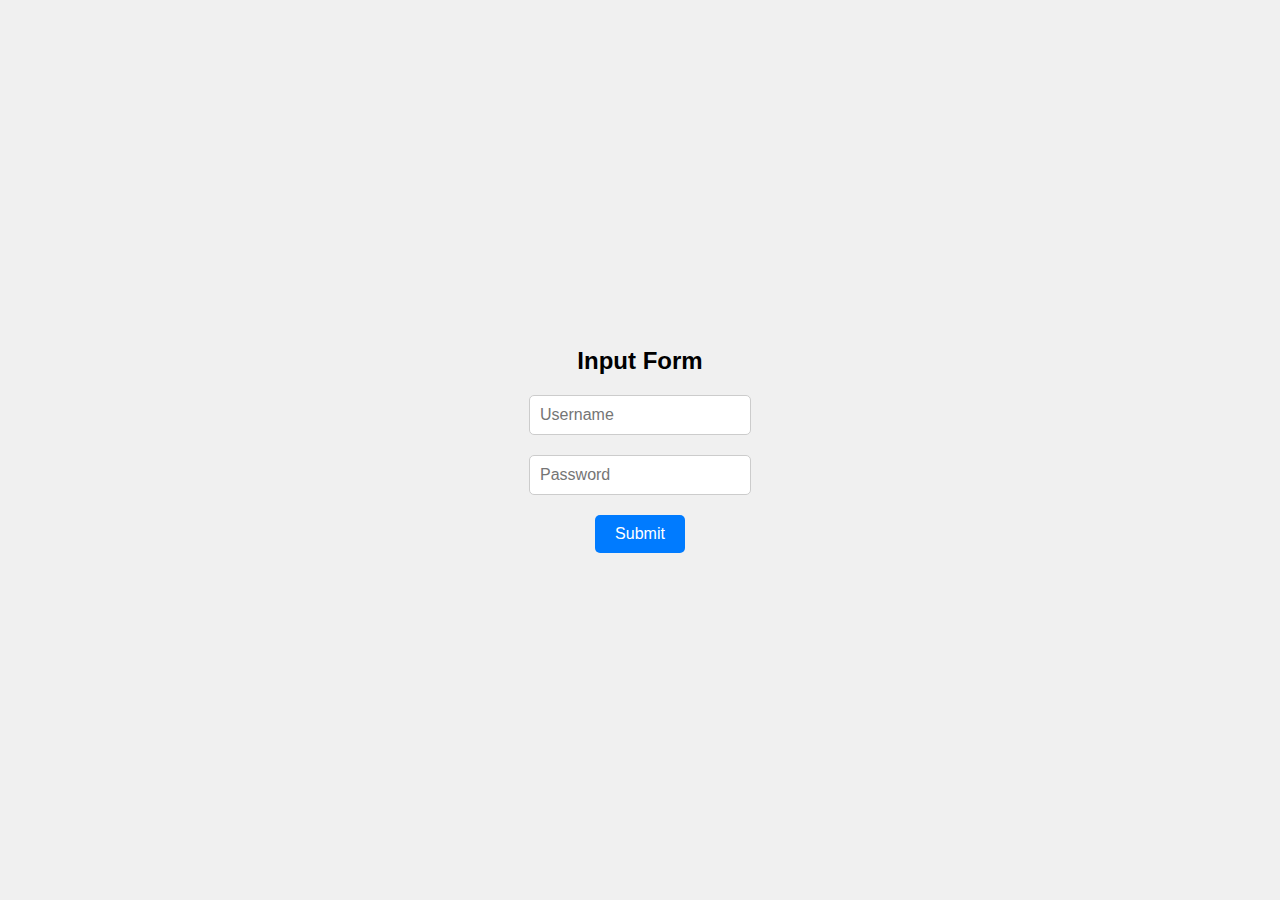
<file: index.html>
<!DOCTYPE html>
<html lang="en">
<head>
    <meta charset="UTF-8">
    <meta name="viewport" content="width=device-width, initial-scale=1.0">
    <title>Input Form</title>
    <link rel="stylesheet" type="text/css" href="styles.css">
</head>
<body>
    <div class="container">
        <h2>Input Form</h2>

        <form action="/process_form" method="POST">
            <div class="input-group">
                <input type="text" name="input1" placeholder="Username">
            </div>
            <div class="input-group">
                <input type="text" name="input2" placeholder="Password">
            </div>
            <div class="input-group">
                <button type="submit">Submit</button>
            </div>
        </form>
    </div>
</body>
</html>
</file>
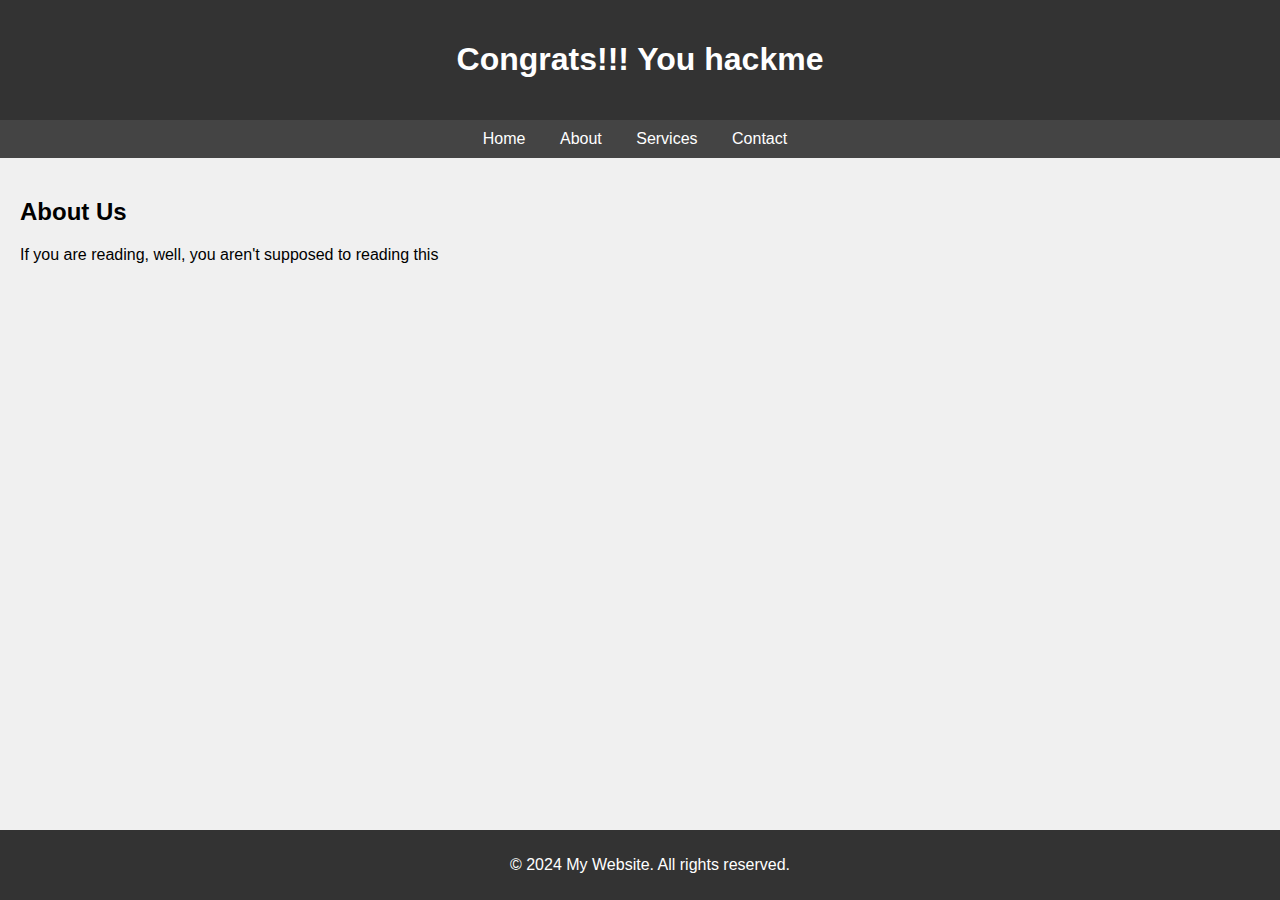
<file: home.html>
<!DOCTYPE html>
<html lang="en">
<head>
    <meta charset="UTF-8">
    <meta name="viewport" content="width=device-width, initial-scale=1.0">
    <title>Home-Hackme</title>
    <style>
        /* Add your CSS styles here */
        body {
            font-family: Arial, sans-serif;
            background-color: #f0f0f0;
            margin: 0;
            padding: 0;
        }

        header {
            background-color: #333;
            color: #fff;
            padding: 20px;
            text-align: center;
        }

        nav {
            background-color: #444;
            color: #fff;
            padding: 10px;
        }

        nav ul {
            list-style-type: none;
            margin: 0;
            padding: 0;
            text-align: center;
        }

        nav ul li {
            display: inline;
            margin-right: 10px;
        }

        nav ul li a {
            color: #fff;
            text-decoration: none;
            padding: 5px 10px;
        }

        nav ul li a:hover {
            background-color: #555;
        }

        section {
            padding: 20px;
        }

        footer {
            background-color: #333;
            color: #fff;
            padding: 10px;
            text-align: center;
            position: fixed;
            bottom: 0;
            width: 100%;
        }
    </style>
</head>
<body>
    <header>
        <h1>Congrats!!! You hackme</h1>
    </header>
    
    <nav>
        <ul>
            <li><a href="#">Home</a></li>
            <li><a href="#">About</a></li>
            <li><a href="#">Services</a></li>
            <li><a href="#">Contact</a></li>
        </ul>
    </nav>
    
    <section>
        <h2>About Us</h2>
        <p>If you are reading, well, you aren't supposed to reading this</p>
    </section>
    
    <footer>
        <p>&copy; 2024 My Website. All rights reserved.</p>
    </footer>
</body>
</html>
</file>
<file: styles.css>
body {
    font-family: Arial, sans-serif;
    margin: 0;
    padding: 0;
    display: flex;
    justify-content: center;
    align-items: center;
    height: 100vh;
    background-color: #f0f0f0;
}

.container {
    text-align: center;
}

.input-group {
    margin-bottom: 20px;
}

.input-group input {
    padding: 10px;
    width: 200px;
    border: 1px solid #ccc;
    border-radius: 5px;
    font-size: 16px;
}

.input-group button {
    padding: 10px 20px;
    border: none;
    border-radius: 5px;
    background-color: #007bff;
    color: #fff;
    cursor: pointer;
    font-size: 16px;
}

.input-group button:hover {
    background-color: #0056b3;
}
</file>
